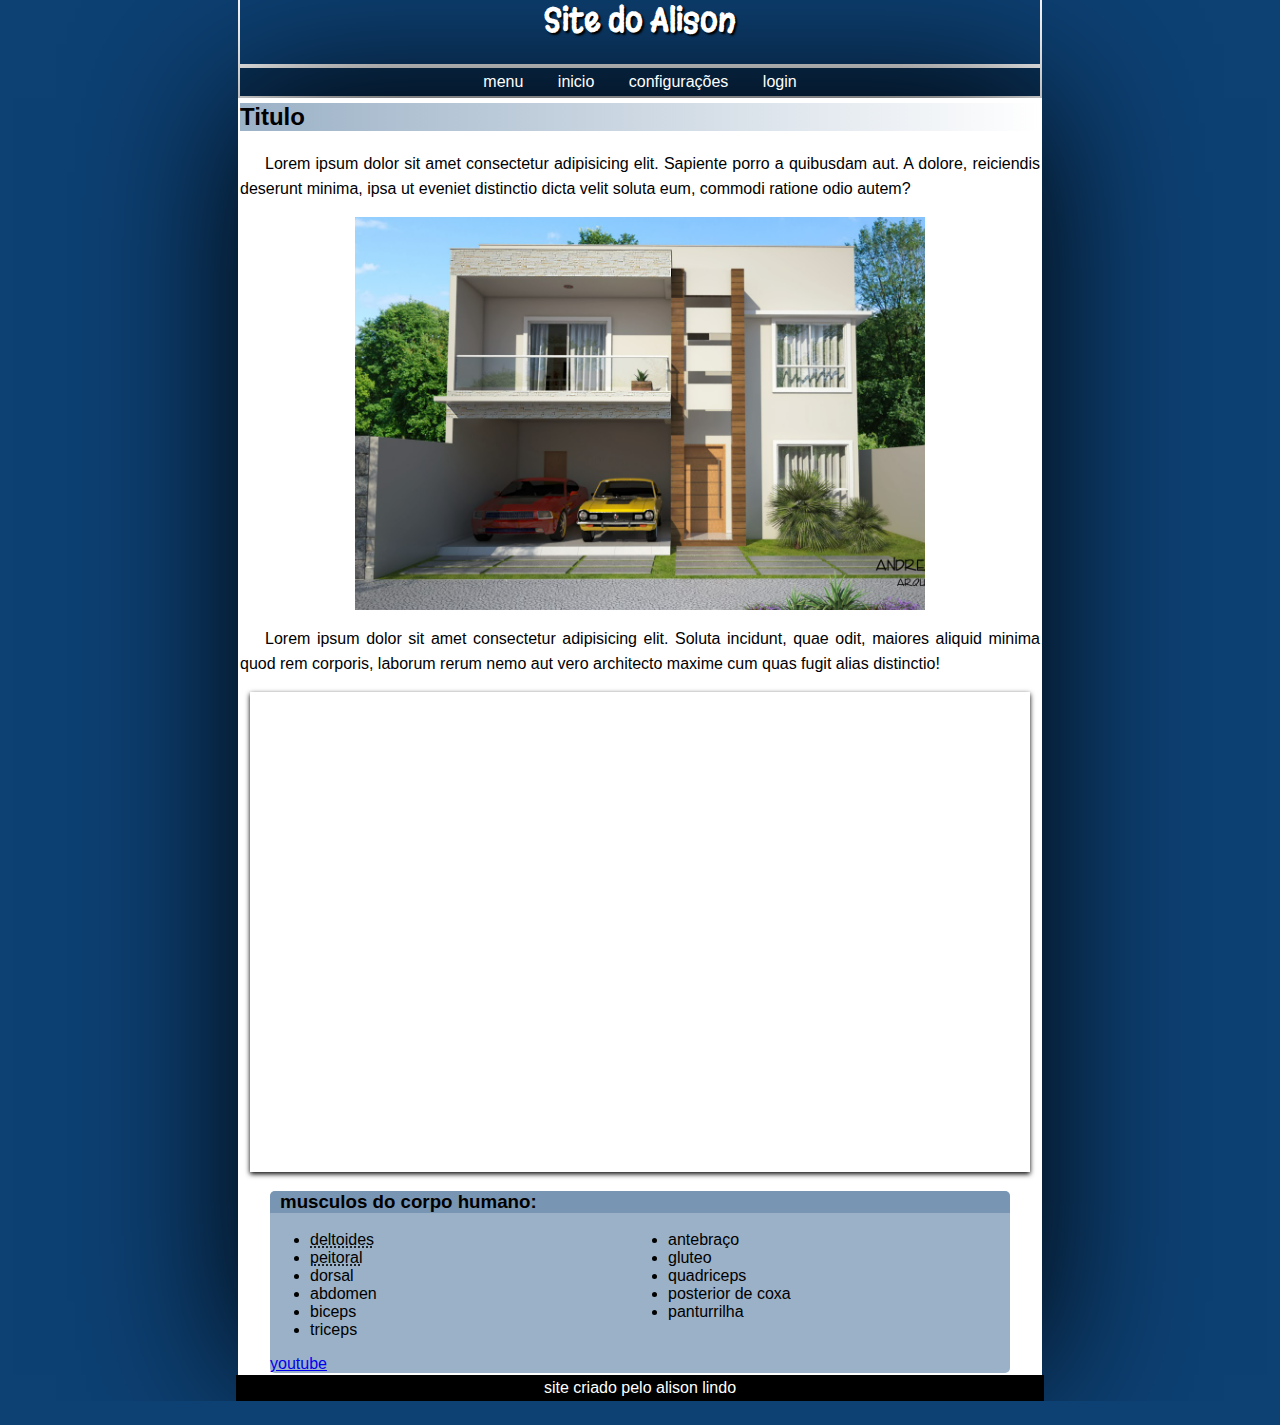
<file: index.html>
<!DOCTYPE html>
<html lang="pt-br">
<head>
    <meta charset="UTF-8">
    <meta name="viewport" content="width=device-width, initial-scale=1.0">
    <title>Site</title>
    <link rel="stylesheet" href="style.css">
    <link rel="icon" href="favicon.ico">

    
</head>
<body>
    
        <header>
        
            <h1 class="titulo">Site do Alison</h1>
        </header>
                <nav class></div>
                 <a href="#">menu</a>
                 <a href="#">inicio</a>
                 <a href="#">configurações</a>
                 <a href="#">login</a>
                </nav>
        
        <main>
                <h2 id="tituloo">Titulo</h2>
                <p>Lorem ipsum dolor sit amet consectetur adipisicing elit. Sapiente porro a quibusdam aut. A dolore, reiciendis deserunt minima, ipsa ut eveniet distinctio dicta velit soluta eum, commodi ratione odio autem?</p>
                <img src="Captura de tela 2023-06-21 001826.png" alt="fds">
                <p>Lorem ipsum dolor sit amet consectetur adipisicing elit. Soluta incidunt, quae odit, maiores aliquid minima quod rem corporis, laborum rerum nemo aut vero architecto maxime cum quas fugit alias distinctio!</p>
                <div class="video"><iframe id="video" width="560" height="315" src="https://www.youtube.com/embed/Ars0Ry9HKvI?si=dTizbQVIzRYqZeOH" title="YouTube video player" frameborder="0" allow="accelerometer; autoplay; clipboard-write; encrypted-media; gyroscope; picture-in-picture; web-share" referrerpolicy="strict-origin-when-cross-origin" allowfullscreen></iframe></div>
                <article>
                    <h3>musculos do corpo humano:</h3>
                    <ul>
                        <li><abbr title="posterior, leteral e frontal">deltoides</abbr></li>
                        <li><abbr title="superior, medio e inferior">peitoral</abbr></li>
                        <li>dorsal</li>
                        <li>abdomen</li>
                        <li>biceps</li>
                        <li>triceps</li>
                        <li>antebraço</li>
                        <li>gluteo</li>
                        <li>quadriceps</li>
                        <li>posterior de coxa</li>
                        <li>panturrilha</li>
                    </ul>
                    <a href="https://www.youtube.com/" target="_blank">youtube</a>
                </article>
        </main>
        <footer>
            site criado pelo alison lindo
        </footer>
    
    
</body>
</html>
</file>
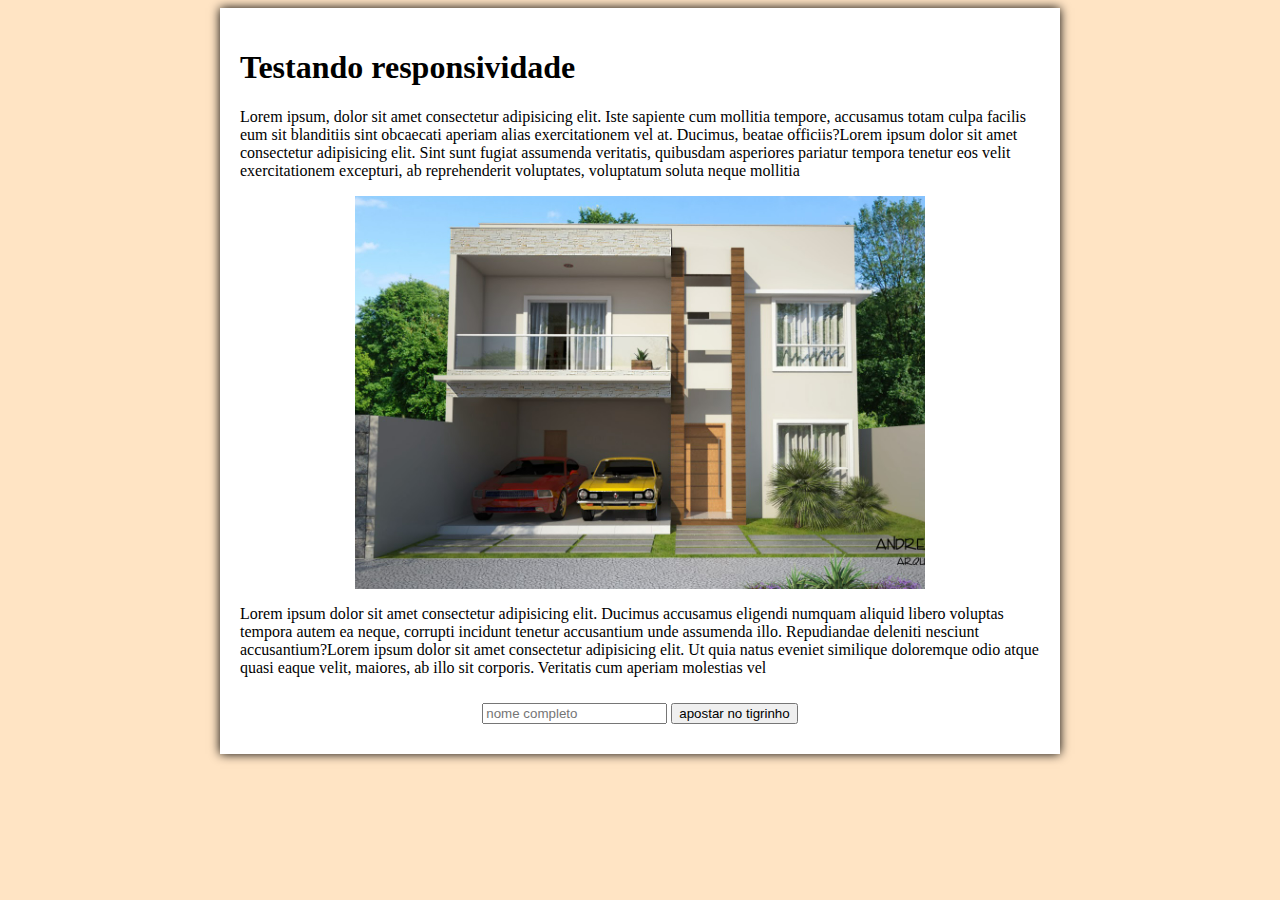
<file: resposivo.html>
<!DOCTYPE html>
<html lang="en">
<head>
    <meta charset="UTF-8">
    <meta name="viewport" content="width=device-width, initial-scale=1.0">
    <title>Responsivel</title>
    <style>
        body{
            background-color: bisque;
        }
        main{
            padding: 20px;
            background-color: white;
            min-width: 320px;
            max-width: 800px;
            margin: auto;
            box-shadow: 0px 0px 10px rgb(0, 0, 0);
        }
        img{
            width: auto;
            margin: auto;
            display: block;

        }
        .container{
            text-align: center;
            
            color: white;
            border: 2px 2px 2px white;
            padding: 10px;
        }
        .contaimer input{
            
        }
    </style>
</head>
<body>
    <main>
        <h1>Testando responsividade</h1>
        <p>Lorem ipsum, dolor sit amet consectetur adipisicing elit. Iste sapiente cum mollitia tempore, accusamus totam culpa facilis eum sit blanditiis sint obcaecati aperiam alias exercitationem vel at. Ducimus, beatae officiis?Lorem ipsum dolor sit amet consectetur adipisicing elit. Sint sunt fugiat assumenda veritatis, quibusdam asperiores pariatur tempora tenetur eos velit exercitationem excepturi, ab reprehenderit voluptates, voluptatum soluta neque mollitia </p>
        <img src="Captura de tela 2023-06-21 001826.png" alt="sim">
        <p>
            Lorem ipsum dolor sit amet consectetur adipisicing elit. Ducimus accusamus eligendi numquam aliquid libero voluptas tempora autem ea neque, corrupti incidunt tenetur accusantium unde assumenda illo. Repudiandae deleniti nesciunt accusantium?Lorem ipsum dolor sit amet consectetur adipisicing elit. Ut quia natus eveniet similique doloremque odio atque quasi eaque velit, maiores, ab illo sit corporis. Veritatis cum aperiam molestias vel <voluptatibus class="lorem"></voluptatibus>
        </p>
        <div class="container"><input type="text" placeholder="nome completo">
        <button>apostar no tigrinho</button></div>


    </main>
</body>
</html>
</file>
<file: style.css>
@charset "UTF-8";
        @import url('https://fonts.googleapis.com/css2?family=Margarine&display=swap');

        :root{
            --azul: rgb(13, 64, 115);
            --azulescuro: rgba(0, 0, 0, 0.21);
            --azulclaro:  rgba(101, 135, 168, 0.648);
            --branco:  white;
            --fonte-padrão: arial, Helvetica, sans-serif;
            
        }
        body{
            background-color: var(--azul);
            margin: 0px;
            margin-top: -24px;
            font-family: var(--fonte-padrão);
        }
        header{
            background: linear-gradient(to left, var(--azulescuro), --azulclaro);
            color: var(--branco);
            margin-top: 0px;
            font-family: 'Margarine',Arial, Helvetica, sans-serif;
            max-width: 800px;
            min-width: 320px;
            margin: auto;
            border: 2px solid white;
        }
        .titulo{
            text-align: center;
            text-shadow: 2px 2px 2px black;
            
        }
        nav{
            text-align: center;
            justify-content: space-evenly;
            text-decoration: solid;
            background-color: rgba(0, 0, 0, 0.21);
            margin-top: -21PX;
            margin: auto;
            border: 2px solid white;
            max-width: 800px;
            min-width: 320px;
            
            padding-top: 5px;
            padding-bottom: 5px;
        }
        nav > a{
            color: white;
            margin: 10px;
            padding: 5px;
            text-decoration: none;
            
            

        }
        nav a:hover{
            background-color: var(--azul);
            text-decoration: solid;
            transition-delay: 0.1s;
        }
        img{
            margin: auto;
            max-width: 80%;
            display: block;
        }
        
        main{
            background-color: white;
            width: 100%;
            margin: 0px;
            padding-top: 1px;
            max-width: 800px;
            min-width: 320;
            margin: auto;
            border: 2px solid white;
            box-shadow: 0px 0px 150px black;
            text-align: justify;

        }
        main p{
            line-height: 25px;
            text-indent: 25px;
        }
        
        #tituloo{
             margin-top: 2px;
             background-image: linear-gradient(to right, rgba(101, 135, 168, 0.648), transparent );

        }
        footer{
            text-align: center;
            background-color: black;
            color: white;
            max-width: 800px;
            min-width: 320px;
            margin: auto;
            padding: 2px;
            border: 2px solid rgb(0, 0, 0);
        }
        article{
            text-align: left;
            border-radius: 5px;
            padding-top: 0px;
            background-color: var(--azulclaro);
            margin-left: 30px;
            margin-right: 30px;
        }
        article > h3{
            background-color: var(--azulclaro);
            border-top-left-radius: 5px;
            border-top-right-radius: 5px;
            text-indent: 10px;
        }
        article > ul{
            columns: 2;
            justify-content: space-around;
        }
        .video{
            background-color: rgb(255, 255, 255);
            box-shadow: 0px 2px 5px black;
            position: relative;
            padding-bottom: 60%;
            margin: 10px;
        }
        .video > iframe{
            position: absolute;
            top: 5%;
            left: 5%;
            width: 90%;
            height: 90%;

        }
</file>
